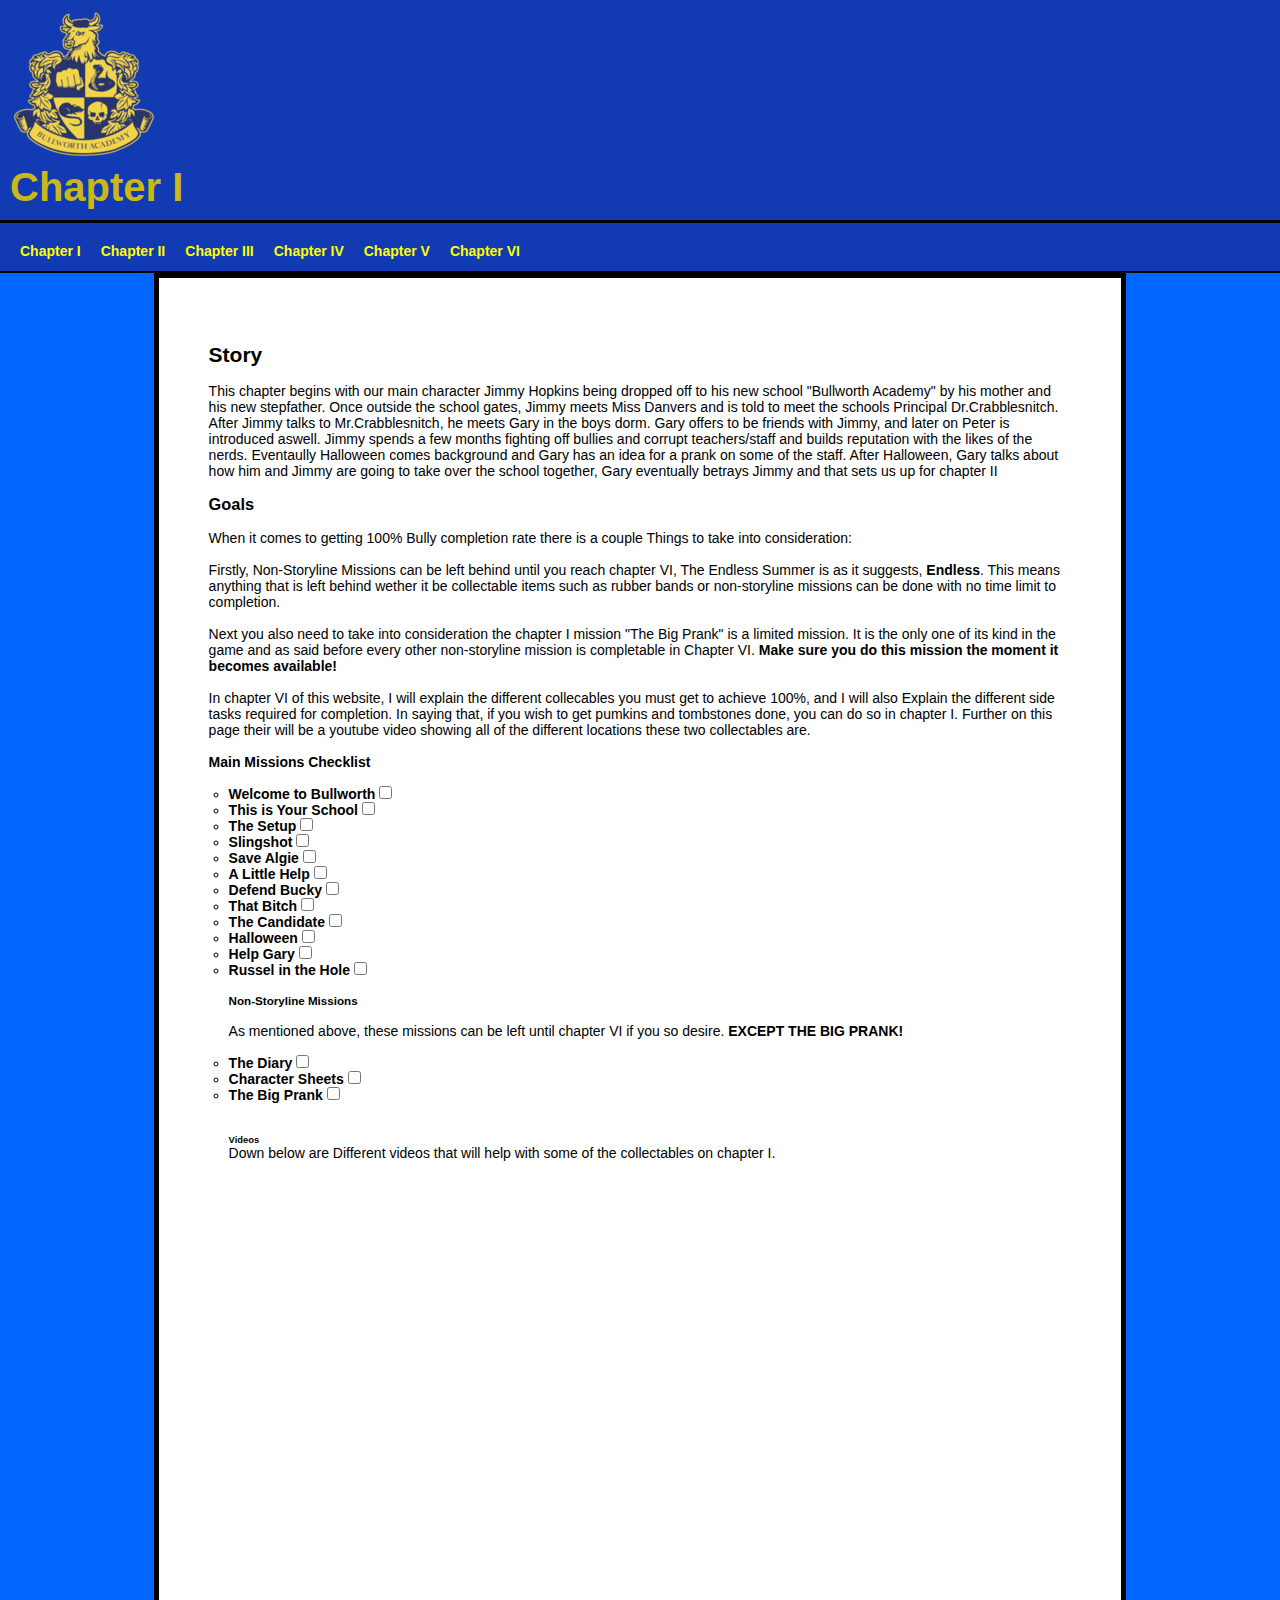
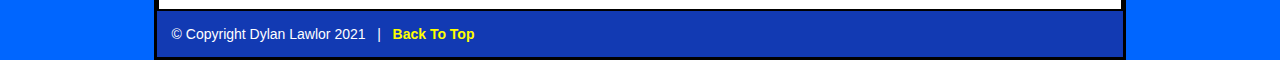
<file: ChapterOne.html>
<!DOCTYPE HTML>
<html lang="en">

<head>
  <meta charset="UTF-8">
  <meta name="viewport" content="width=device-width, initial-scale=1">
  <title>Chapter I</title>
  <link rel="stylesheet" href="css/style.css"> <!-- Link to style sheet -->
</head>


<body>




  <!-- Banner for site -->
  <header>
    <!-- Image Map Generated by http://www.image-map.net/ -->
    <img src="images/BullworthAcademyCrest.png" usemap="#image-map">

    <map name="image-map">
      <area target="" alt="Logo" title="Logo" href="index.html" coords="74,77,72" shape="circle">
    </map>
    <h1> Chapter I </h1>
  </header>



  <!-- Navigation Menu for Site -->
  <nav>
    <ul>


      <li><a href="ChapterOne.html">Chapter I</a></li>
      <li><a href="ChapterTwo.html">Chapter II </a></li>
      <li><a href="ChapterThree.html">Chapter III</a></li>
      <li><a href="ChapterFour.html">Chapter IV</a></li>
      <li><a href="ChapterFive.html">Chapter V</a></li>
      <li><a href="ChapterSix.html">Chapter VI</a></li>
    </ul>
  </nav> <!-- End of Nav Section -->

  <div id="container">
    <!-- Main Section of Website -->
    <main>

      <!-- HTML ARTICLE -->
      <article> <a name="anchor1"></a>

        <h2 id="ChapterOneStory"> Story </h2>
        <br>
        <p>This chapter begins with our main character Jimmy Hopkins being dropped off to his new
          school "Bullworth Academy" by his mother and his new stepfather. Once outside the school gates,
          Jimmy meets Miss Danvers and is told to meet the schools Principal Dr.Crabblesnitch. After Jimmy
          talks to Mr.Crabblesnitch, he meets Gary in the boys dorm. Gary offers to be friends with Jimmy, and
          later on Peter is introduced aswell. Jimmy spends a few months fighting off bullies and corrupt
          teachers/staff and builds reputation with the likes of the nerds. Eventaully Halloween comes background
          and Gary has an idea for a prank on some of the staff. After Halloween, Gary talks about how him
          and Jimmy are going to take over the school together, Gary eventually betrays Jimmy and that sets us up
          for chapter II</p> <br>

        <h3 id="ChapterOneGoals">Goals </h3><br>
        <p>When it comes to getting 100% Bully completion rate there is a couple
          Things to take into consideration:<br><br>
          Firstly, Non-Storyline Missions can be left behind until you reach chapter VI, The
          Endless Summer is as it suggests, <b>Endless</b>. This means anything that is left behind wether
          it be collectable items such as rubber bands or non-storyline missions can be done with no time limit
          to completion.
          <br><br>
          Next you also need to take into consideration the chapter I mission "The Big Prank" is a limited mission.
          It is the only one of its kind in the game and as said before every other non-storyline mission is completable
          in Chapter VI.<b> Make sure you do this mission the moment it becomes available!</b>
          <br><br>
          In chapter VI of this website, I will explain the different collecables you must get to achieve 100%, and I will also
          Explain the different side tasks required for completion. In saying that, if you wish to get pumkins and tombstones done,
          you can do so in chapter I. Further on this page their will be a youtube video showing all of the different locations
          these two collectables are.

        </p>
        <br>
        <h4 id="ChapterOneMainMissions"> Main Missions Checklist</h4><br>



        <!--List of main missions -->

        <ul id="List">

          <b>
            <li> Welcome to Bullworth <input type="checkbox"></li>

            <li> This is Your School <input type="checkbox"></li>

            <li> The Setup <input type="checkbox"></li>

            <li> Slingshot <input type="checkbox"> </li>

            <li> Save Algie <input type="checkbox"></li>

            <li> A Little Help <input type="checkbox"></li>

            <li> Defend Bucky <input type="checkbox"></li>

            <li> That Bitch <input type="checkbox"></li>

            <li> The Candidate <input type="checkbox"></li>

            <li> Halloween <input type="checkbox"></li>

            <li> Help Gary <input type="checkbox"></li>

            <li> Russel in the Hole <input type="checkbox"></li>
          </b>
          <br>

          <h5 id="ChapterOneSideMissions">Non-Storyline Missions </h5>
          <br>
          <p>As mentioned above, these missions can be left until chapter VI if you so desire.
            <b>EXCEPT THE BIG PRANK!</b>
          </p><br>
          <b>
            <li> The Diary <input type="checkbox"></li>

            <li> Character Sheets <input type="checkbox"></li>

            <li> The Big Prank <input type="checkbox"></li>
          </b>
          <br><br>
          <h6 id="ChapterOneVideos"> <b>Videos</b></h6>
          <p>Down below are Different videos that will help with some of the collectables
            on chapter I.</p>
          <iframe width="560" height="315"
           src="https://www.youtube.com/embed/BkDAwDg4CG4"
            title="YouTube video player"
            frameborder="0"
            allow="accelerometer; autoplay; clipboard-write; encrypted-media; gyroscope; picture-in-picture"
            allowfullscreen></iframe>








      </article> <!-- End of Article -->
      <br><br><br><br><br>
    </main> <!-- End of Main Section -->



    <!-- Website Footer -->
    <footer>&copy; Copyright Dylan Lawlor 2021 &nbsp; | &nbsp; <a href="#top">Back To Top</a></footer>

  </div> <!-- End of Website Wrapper -->

</body>

</html>
</file>
<file: css/style.css>
/* Reset Styles */
* {
  margin: 0px;
  box-sizing: border-box;
}

/* Structure of web page */
body {
  background: #0066ff;
}

/* To create gaps between articles */
article {
  margin-top: 15px;
}

/*  Wrapper to centre webpage in browser */
div#container {
  width: 76%;
  margin: auto;
  background-color: white;
  color: black;
  border: 3px solid black;
}

/* Style for main content area  */
main {
  padding: 50px;
  color: black;
  border: 2px solid black;
}

/* Banner */
header {
  padding: 10px;
  border-bottom: 3px solid Black;
  background: #123ab3;
  color: #c9b818;
}

/* Menu */
nav {
  height: 50px;
  padding: 10px;
  border-bottom: 2px solid black;
  background: #123ab3;
  color: White;
}

/* Footer */
footer {
  clear: both;
  padding: 10px;
  border: 5px solid #123ab3;
  background: #123ab3;
  color: White;
}

/* List rules */
#List {
  list-style-type: circle;
  padding-left: 20px;
}

#List {
  color: black;
  text-align: left;
}

/* font rules */
header {
  font-family: "Arial", cursive;
  font-size: 20px;
  text-align: left;
}

nav {
  font-family: "Arial", cursive;
  font-size: 14px;
  text-align: left;
}

main {
  font-family: "Arial", cursive;
  font-size: 14px;
  text-align: left;
}

footer {
  font-family: "Arial", cursive;
  font-size: 14px;
  text-align: left;
}

main h1, h2, h3, h4, h5, h6, {
  font-family: "Arial", cursive;
  font-size: 20px;
  text-align: left;
}

/* Hyperlink rules */
footer a {
  text-decoration: none;
  font-weight: bold;
}

nav a {
  text-decoration: none;
  font-weight: bold;
}

footer a:link, a:hover, a:active {
  color: yellow;
}

footer a:visited {
  color: Black;
}

nav a:link, a:hover, a:active {
  color: yellow;
}

nav a:visited {
  color: Black;
}

main a:link, a:hover, a:active {
  color: yellow;
}

main a:visited {
  color: Black;
}

/* Navigation Styles */
nav ul {
  list-style-type: none;
  margin: 0;
  padding: 0;
  overflow: hidden;
}

nav li a {
  display: block;
  text-align: center;
  text-decoration: none;
  color: white;
  padding: 10px;
  float: left;
}

nav li a:current {
  background: DarkSlateBlue;
}

nav li a:hover {
  background: DodgerBlue;
  color: White;
}
</file>
